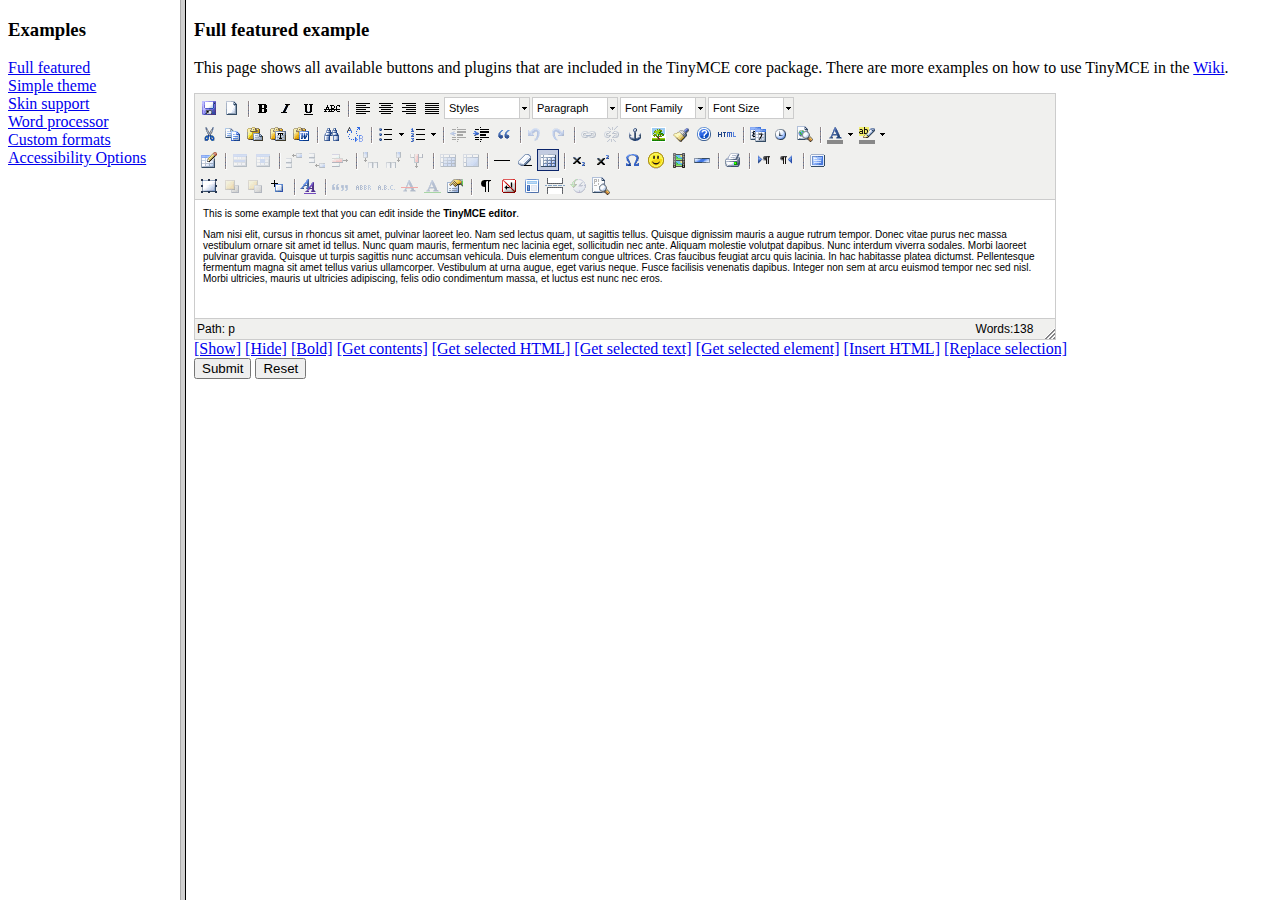
<file: myBlog/static/grappelli/tinymce/examples/index.html>
<!DOCTYPE HTML PUBLIC "-//W3C//DTD HTML 4.01 Frameset//EN" "http://www.w3.org/TR/html4/frameset.dtd">
<html>
<head>
	<title>TinyMCE examples</title>
</head>
<frameset cols="180,80%">
	<frame src="menu.html" name="menu" />
	<frame src="full.html" name="main" />
</frameset>
</html>
</file>
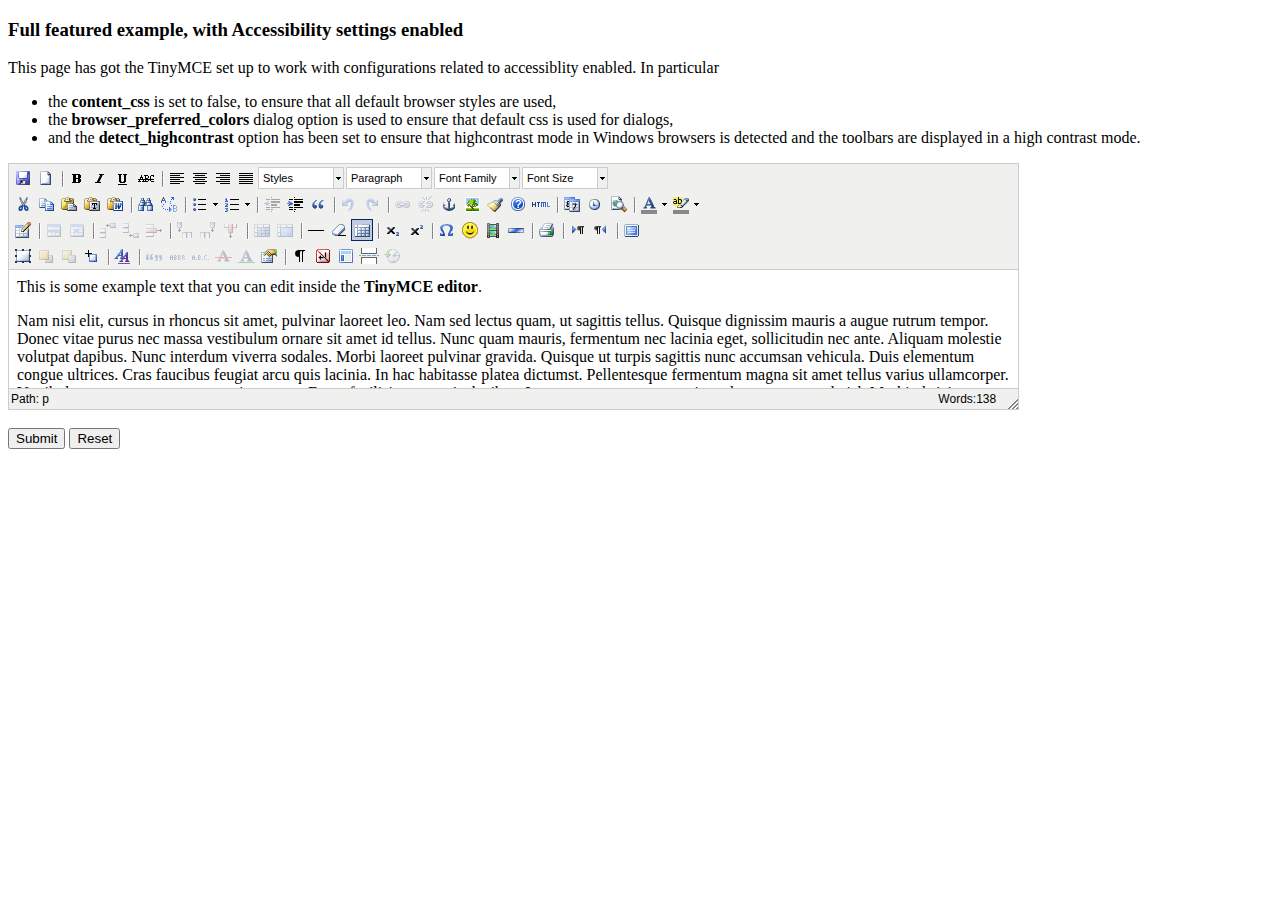
<file: myBlog/static/grappelli/tinymce/examples/accessibility.html>
<!DOCTYPE html PUBLIC "-//W3C//DTD XHTML 1.0 Strict//EN" "http://www.w3.org/TR/xhtml1/DTD/xhtml1-strict.dtd">
<html xmlns="http://www.w3.org/1999/xhtml">
<head>
<title>Full featured example</title>

<!-- TinyMCE -->
<script type="text/javascript" src="../jscripts/tiny_mce/tiny_mce.js"></script>
<script type="text/javascript">
	tinyMCE.init({
		// General options
		mode : "textareas",
		theme : "advanced",
		plugins : "pagebreak,style,layer,table,save,advhr,advimage,advlink,emotions,iespell,insertdatetime,preview,media,searchreplace,print,contextmenu,paste,directionality,fullscreen,noneditable,visualchars,nonbreaking,xhtmlxtras,template,wordcount,advlist,autosave",

		// Theme options
		theme_advanced_buttons1 : "save,newdocument,|,bold,italic,underline,strikethrough,|,justifyleft,justifycenter,justifyright,justifyfull,styleselect,formatselect,fontselect,fontsizeselect",
		theme_advanced_buttons2 : "cut,copy,paste,pastetext,pasteword,|,search,replace,|,bullist,numlist,|,outdent,indent,blockquote,|,undo,redo,|,link,unlink,anchor,image,cleanup,help,code,|,insertdate,inserttime,preview,|,forecolor,backcolor",
		theme_advanced_buttons3 : "tablecontrols,|,hr,removeformat,visualaid,|,sub,sup,|,charmap,emotions,iespell,media,advhr,|,print,|,ltr,rtl,|,fullscreen",
		theme_advanced_buttons4 : "insertlayer,moveforward,movebackward,absolute,|,styleprops,|,cite,abbr,acronym,del,ins,attribs,|,visualchars,nonbreaking,template,pagebreak,restoredraft",
		theme_advanced_toolbar_location : "top",
		theme_advanced_toolbar_align : "left",
		theme_advanced_statusbar_location : "bottom",
		theme_advanced_resizing : true,

		// Example content CSS (should be your site CSS)
		// using false to ensure that the default browser settings are used for best Accessibility
		// ACCESSIBILITY SETTINGS
		content_css : false,
		// Use browser preferred colors for dialogs.
		browser_preferred_colors : true,
		detect_highcontrast : true,

		// Drop lists for link/image/media/template dialogs
		template_external_list_url : "lists/template_list.js",
		external_link_list_url : "lists/link_list.js",
		external_image_list_url : "lists/image_list.js",
		media_external_list_url : "lists/media_list.js",

		// Style formats
		style_formats : [
			{title : 'Bold text', inline : 'b'},
			{title : 'Red text', inline : 'span', styles : {color : '#ff0000'}},
			{title : 'Red header', block : 'h1', styles : {color : '#ff0000'}},
			{title : 'Example 1', inline : 'span', classes : 'example1'},
			{title : 'Example 2', inline : 'span', classes : 'example2'},
			{title : 'Table styles'},
			{title : 'Table row 1', selector : 'tr', classes : 'tablerow1'}
		],

		// Replace values for the template plugin
		template_replace_values : {
			username : "Some User",
			staffid : "991234"
		}
	});
</script>
<!-- /TinyMCE -->

</head>
<body>

<form method="post" action="http://tinymce.moxiecode.com/dump.php?example=true">
	<div>
		<h3>Full featured example, with Accessibility settings enabled</h3>

		<p>
			This page has got the TinyMCE set up to work with configurations related to accessiblity enabled.
			In particular
			<ul>
			<li>the <strong>content_css</strong> is set to false, to ensure that all default browser styles are used, </li>
			<li>the <strong>browser_preferred_colors</strong> dialog option is used to ensure that default css is used for dialogs, </li>
			<li>and the <strong>detect_highcontrast</strong> option has been set to ensure that highcontrast mode in Windows browsers
			is detected and the toolbars are displayed in a high contrast mode.</li>
			</ul>
		</p>

		<!-- Gets replaced with TinyMCE, remember HTML in a textarea should be encoded -->
		<div>
			<textarea id="elm1" name="elm1" rows="15" cols="80" style="width: 80%">
				&lt;p&gt;
					This is some example text that you can edit inside the &lt;strong&gt;TinyMCE editor&lt;/strong&gt;.
				&lt;/p&gt;
				&lt;p&gt;
				Nam nisi elit, cursus in rhoncus sit amet, pulvinar laoreet leo. Nam sed lectus quam, ut sagittis tellus. Quisque dignissim mauris a augue rutrum tempor. Donec vitae purus nec massa vestibulum ornare sit amet id tellus. Nunc quam mauris, fermentum nec lacinia eget, sollicitudin nec ante. Aliquam molestie volutpat dapibus. Nunc interdum viverra sodales. Morbi laoreet pulvinar gravida. Quisque ut turpis sagittis nunc accumsan vehicula. Duis elementum congue ultrices. Cras faucibus feugiat arcu quis lacinia. In hac habitasse platea dictumst. Pellentesque fermentum magna sit amet tellus varius ullamcorper. Vestibulum at urna augue, eget varius neque. Fusce facilisis venenatis dapibus. Integer non sem at arcu euismod tempor nec sed nisl. Morbi ultricies, mauris ut ultricies adipiscing, felis odio condimentum massa, et luctus est nunc nec eros.
				&lt;/p&gt;
			</textarea>
		</div>

		<br />
		<input type="submit" name="save" value="Submit" />
		<input type="reset" name="reset" value="Reset" />
	</div>
</form>

<script type="text/javascript">
if (document.location.protocol == 'file:') {
	alert("The examples might not work properly on the local file system due to security settings in your browser. Please use a real webserver.");
}
</script>
</body>
</html>
</file>
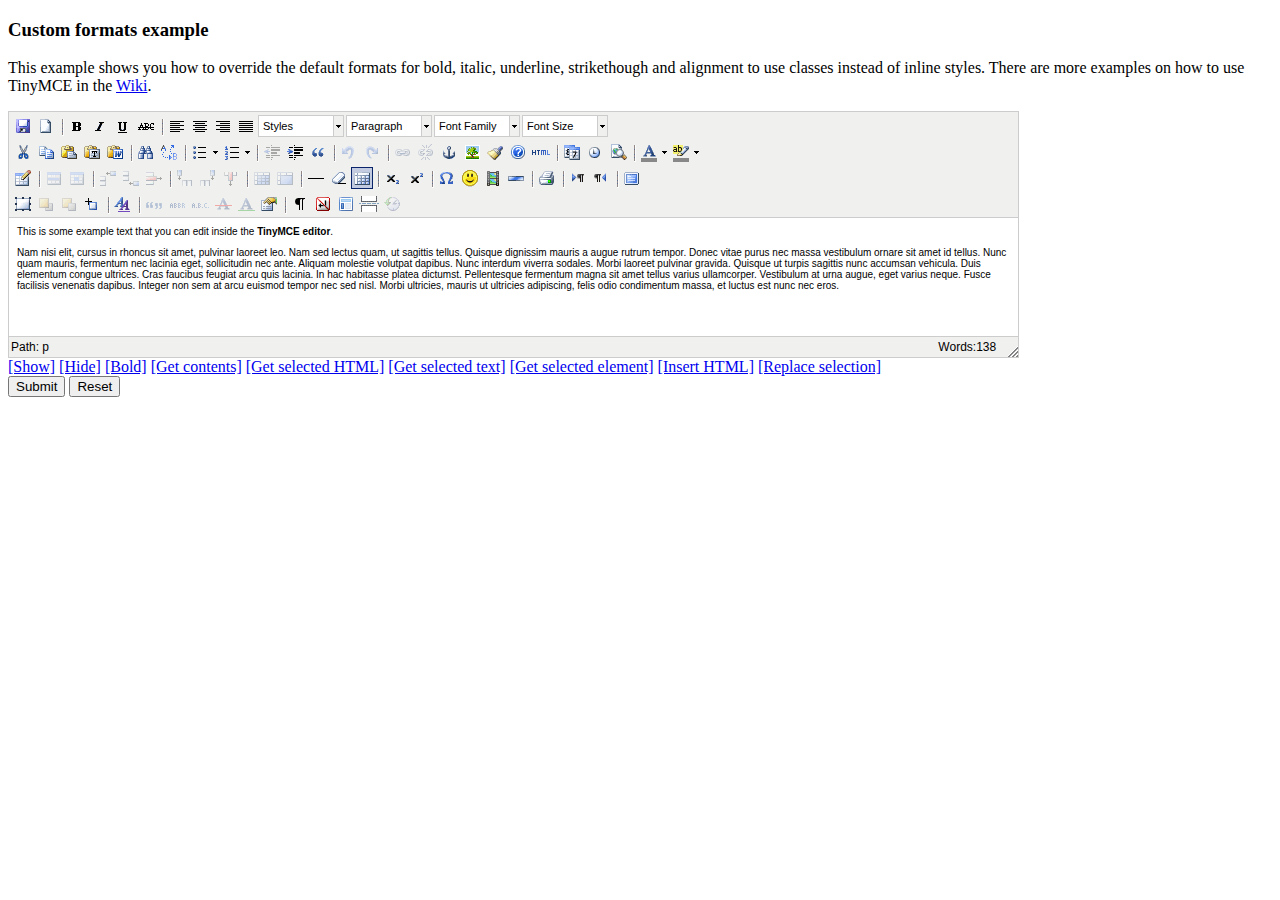
<file: myBlog/static/grappelli/tinymce/examples/custom_formats.html>
<!DOCTYPE html PUBLIC "-//W3C//DTD XHTML 1.0 Strict//EN" "http://www.w3.org/TR/xhtml1/DTD/xhtml1-strict.dtd">
<html xmlns="http://www.w3.org/1999/xhtml">
<head>
<title>Custom formats example</title>

<!-- TinyMCE -->
<script type="text/javascript" src="../jscripts/tiny_mce/tiny_mce.js"></script>
<script type="text/javascript">
	tinyMCE.init({
		// General options
		mode : "textareas",
		theme : "advanced",
		plugins : "autolink,lists,pagebreak,style,layer,table,save,advhr,advimage,advlink,emotions,iespell,inlinepopups,insertdatetime,preview,media,searchreplace,print,contextmenu,paste,directionality,fullscreen,noneditable,visualchars,nonbreaking,xhtmlxtras,template,wordcount,advlist,autosave",

		// Theme options
		theme_advanced_buttons1 : "save,newdocument,|,bold,italic,underline,strikethrough,|,justifyleft,justifycenter,justifyright,justifyfull,styleselect,formatselect,fontselect,fontsizeselect",
		theme_advanced_buttons2 : "cut,copy,paste,pastetext,pasteword,|,search,replace,|,bullist,numlist,|,outdent,indent,blockquote,|,undo,redo,|,link,unlink,anchor,image,cleanup,help,code,|,insertdate,inserttime,preview,|,forecolor,backcolor",
		theme_advanced_buttons3 : "tablecontrols,|,hr,removeformat,visualaid,|,sub,sup,|,charmap,emotions,iespell,media,advhr,|,print,|,ltr,rtl,|,fullscreen",
		theme_advanced_buttons4 : "insertlayer,moveforward,movebackward,absolute,|,styleprops,|,cite,abbr,acronym,del,ins,attribs,|,visualchars,nonbreaking,template,pagebreak,restoredraft",
		theme_advanced_toolbar_location : "top",
		theme_advanced_toolbar_align : "left",
		theme_advanced_statusbar_location : "bottom",
		theme_advanced_resizing : true,

		// Example content CSS (should be your site CSS)
		content_css : "css/content.css",

		// Drop lists for link/image/media/template dialogs
		template_external_list_url : "lists/template_list.js",
		external_link_list_url : "lists/link_list.js",
		external_image_list_url : "lists/image_list.js",
		media_external_list_url : "lists/media_list.js",

		// Style formats
		style_formats : [
			{title : 'Bold text', inline : 'b'},
			{title : 'Red text', inline : 'span', styles : {color : '#ff0000'}},
			{title : 'Red header', block : 'h1', styles : {color : '#ff0000'}},
			{title : 'Example 1', inline : 'span', classes : 'example1'},
			{title : 'Example 2', inline : 'span', classes : 'example2'},
			{title : 'Table styles'},
			{title : 'Table row 1', selector : 'tr', classes : 'tablerow1'}
		],

		formats : {
			alignleft : {selector : 'p,h1,h2,h3,h4,h5,h6,td,th,div,ul,ol,li,table,img', classes : 'left'},
			aligncenter : {selector : 'p,h1,h2,h3,h4,h5,h6,td,th,div,ul,ol,li,table,img', classes : 'center'},
			alignright : {selector : 'p,h1,h2,h3,h4,h5,h6,td,th,div,ul,ol,li,table,img', classes : 'right'},
			alignfull : {selector : 'p,h1,h2,h3,h4,h5,h6,td,th,div,ul,ol,li,table,img', classes : 'full'},
			bold : {inline : 'span', 'classes' : 'bold'},
			italic : {inline : 'span', 'classes' : 'italic'},
			underline : {inline : 'span', 'classes' : 'underline', exact : true},
			strikethrough : {inline : 'del'}
		},

		// Replace values for the template plugin
		template_replace_values : {
			username : "Some User",
			staffid : "991234"
		}
	});
</script>
<!-- /TinyMCE -->

</head>
<body>

<form method="post" action="http://tinymce.moxiecode.com/dump.php?example=true">
	<div>
		<h3>Custom formats example</h3>

		<p>
			This example shows you how to override the default formats for bold, italic, underline, strikethough and alignment to use classes instead of inline styles.
			There are more examples on how to use TinyMCE in the <a href="http://tinymce.moxiecode.com/examples/">Wiki</a>.
		</p>

		<!-- Gets replaced with TinyMCE, remember HTML in a textarea should be encoded -->
		<div>
			<textarea id="elm1" name="elm1" rows="15" cols="80" style="width: 80%">
				&lt;p&gt;
					This is some example text that you can edit inside the &lt;strong&gt;TinyMCE editor&lt;/strong&gt;.
				&lt;/p&gt;
				&lt;p&gt;
				Nam nisi elit, cursus in rhoncus sit amet, pulvinar laoreet leo. Nam sed lectus quam, ut sagittis tellus. Quisque dignissim mauris a augue rutrum tempor. Donec vitae purus nec massa vestibulum ornare sit amet id tellus. Nunc quam mauris, fermentum nec lacinia eget, sollicitudin nec ante. Aliquam molestie volutpat dapibus. Nunc interdum viverra sodales. Morbi laoreet pulvinar gravida. Quisque ut turpis sagittis nunc accumsan vehicula. Duis elementum congue ultrices. Cras faucibus feugiat arcu quis lacinia. In hac habitasse platea dictumst. Pellentesque fermentum magna sit amet tellus varius ullamcorper. Vestibulum at urna augue, eget varius neque. Fusce facilisis venenatis dapibus. Integer non sem at arcu euismod tempor nec sed nisl. Morbi ultricies, mauris ut ultricies adipiscing, felis odio condimentum massa, et luctus est nunc nec eros.
				&lt;/p&gt;
			</textarea>
		</div>

		<!-- Some integration calls -->
		<a href="javascript:;" onmousedown="tinyMCE.get('elm1').show();">[Show]</a>
		<a href="javascript:;" onmousedown="tinyMCE.get('elm1').hide();">[Hide]</a>
		<a href="javascript:;" onmousedown="tinyMCE.get('elm1').execCommand('Bold');">[Bold]</a>
		<a href="javascript:;" onmousedown="alert(tinyMCE.get('elm1').getContent());">[Get contents]</a>
		<a href="javascript:;" onmousedown="alert(tinyMCE.get('elm1').selection.getContent());">[Get selected HTML]</a>
		<a href="javascript:;" onmousedown="alert(tinyMCE.get('elm1').selection.getContent({format : 'text'}));">[Get selected text]</a>
		<a href="javascript:;" onmousedown="alert(tinyMCE.get('elm1').selection.getNode().nodeName);">[Get selected element]</a>
		<a href="javascript:;" onmousedown="tinyMCE.execCommand('mceInsertContent',false,'<b>Hello world!!</b>');">[Insert HTML]</a>
		<a href="javascript:;" onmousedown="tinyMCE.execCommand('mceReplaceContent',false,'<b>{$selection}</b>');">[Replace selection]</a>

		<br />
		<input type="submit" name="save" value="Submit" />
		<input type="reset" name="reset" value="Reset" />
	</div>
</form>
<script type="text/javascript">
if (document.location.protocol == 'file:') {
	alert("The examples might not work properly on the local file system due to security settings in your browser. Please use a real webserver.");
}
</script>
</body>
</html>
</file>
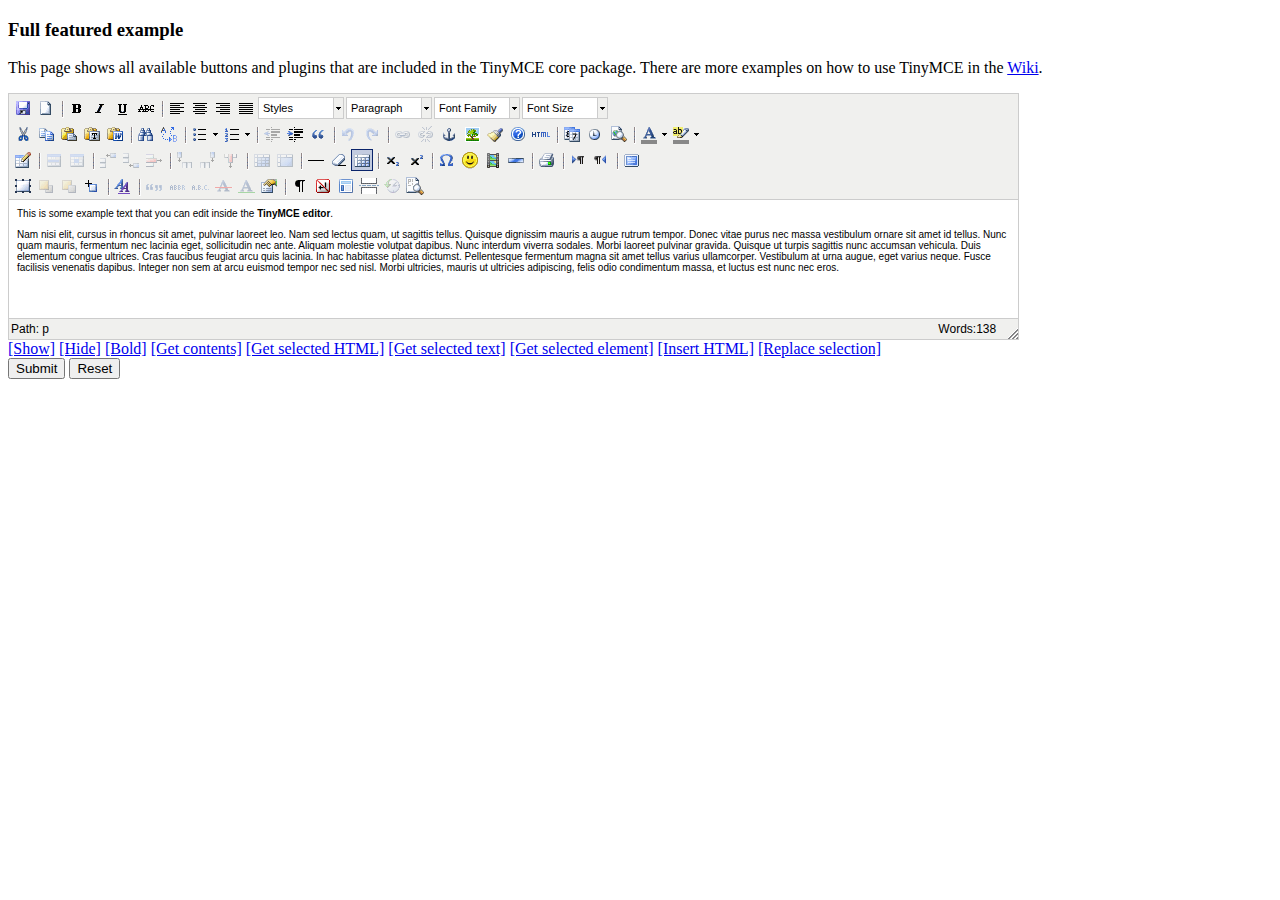
<file: myBlog/static/grappelli/tinymce/examples/full.html>
<!DOCTYPE html PUBLIC "-//W3C//DTD XHTML 1.0 Strict//EN" "http://www.w3.org/TR/xhtml1/DTD/xhtml1-strict.dtd">
<html xmlns="http://www.w3.org/1999/xhtml">
<head>
<title>Full featured example</title>
<meta http-equiv="X-UA-Compatible" content="IE=edge" />
<!-- TinyMCE -->
<script type="text/javascript" src="../jscripts/tiny_mce/tiny_mce.js"></script>
<script type="text/javascript">
	tinyMCE.init({
		// General options
		mode : "textareas",
		theme : "advanced",
		plugins : "autolink,lists,pagebreak,style,layer,table,save,advhr,advimage,advlink,emotions,iespell,inlinepopups,insertdatetime,preview,media,searchreplace,print,contextmenu,paste,directionality,fullscreen,noneditable,visualchars,nonbreaking,xhtmlxtras,template,wordcount,advlist,autosave,visualblocks",

		// Theme options
		theme_advanced_buttons1 : "save,newdocument,|,bold,italic,underline,strikethrough,|,justifyleft,justifycenter,justifyright,justifyfull,styleselect,formatselect,fontselect,fontsizeselect",
		theme_advanced_buttons2 : "cut,copy,paste,pastetext,pasteword,|,search,replace,|,bullist,numlist,|,outdent,indent,blockquote,|,undo,redo,|,link,unlink,anchor,image,cleanup,help,code,|,insertdate,inserttime,preview,|,forecolor,backcolor",
		theme_advanced_buttons3 : "tablecontrols,|,hr,removeformat,visualaid,|,sub,sup,|,charmap,emotions,iespell,media,advhr,|,print,|,ltr,rtl,|,fullscreen",
		theme_advanced_buttons4 : "insertlayer,moveforward,movebackward,absolute,|,styleprops,|,cite,abbr,acronym,del,ins,attribs,|,visualchars,nonbreaking,template,pagebreak,restoredraft,visualblocks",
		theme_advanced_toolbar_location : "top",
		theme_advanced_toolbar_align : "left",
		theme_advanced_statusbar_location : "bottom",
		theme_advanced_resizing : true,

		// Example content CSS (should be your site CSS)
		content_css : "css/content.css",

		// Drop lists for link/image/media/template dialogs
		template_external_list_url : "lists/template_list.js",
		external_link_list_url : "lists/link_list.js",
		external_image_list_url : "lists/image_list.js",
		media_external_list_url : "lists/media_list.js",

		// Style formats
		style_formats : [
			{title : 'Bold text', inline : 'b'},
			{title : 'Red text', inline : 'span', styles : {color : '#ff0000'}},
			{title : 'Red header', block : 'h1', styles : {color : '#ff0000'}},
			{title : 'Example 1', inline : 'span', classes : 'example1'},
			{title : 'Example 2', inline : 'span', classes : 'example2'},
			{title : 'Table styles'},
			{title : 'Table row 1', selector : 'tr', classes : 'tablerow1'}
		],

		// Replace values for the template plugin
		template_replace_values : {
			username : "Some User",
			staffid : "991234"
		}
	});
</script>
<!-- /TinyMCE -->

</head>
<body role="application">

<form method="post" action="http://tinymce.moxiecode.com/dump.php?example=true">
	<div>
		<h3>Full featured example</h3>

		<p>
			This page shows all available buttons and plugins that are included in the TinyMCE core package.
			There are more examples on how to use TinyMCE in the <a href="http://tinymce.moxiecode.com/examples/">Wiki</a>.
		</p>

		<!-- Gets replaced with TinyMCE, remember HTML in a textarea should be encoded -->
		<div>
			<textarea id="elm1" name="elm1" rows="15" cols="80" style="width: 80%">
				&lt;p&gt;
					This is some example text that you can edit inside the &lt;strong&gt;TinyMCE editor&lt;/strong&gt;.
				&lt;/p&gt;
				&lt;p&gt;
				Nam nisi elit, cursus in rhoncus sit amet, pulvinar laoreet leo. Nam sed lectus quam, ut sagittis tellus. Quisque dignissim mauris a augue rutrum tempor. Donec vitae purus nec massa vestibulum ornare sit amet id tellus. Nunc quam mauris, fermentum nec lacinia eget, sollicitudin nec ante. Aliquam molestie volutpat dapibus. Nunc interdum viverra sodales. Morbi laoreet pulvinar gravida. Quisque ut turpis sagittis nunc accumsan vehicula. Duis elementum congue ultrices. Cras faucibus feugiat arcu quis lacinia. In hac habitasse platea dictumst. Pellentesque fermentum magna sit amet tellus varius ullamcorper. Vestibulum at urna augue, eget varius neque. Fusce facilisis venenatis dapibus. Integer non sem at arcu euismod tempor nec sed nisl. Morbi ultricies, mauris ut ultricies adipiscing, felis odio condimentum massa, et luctus est nunc nec eros.
				&lt;/p&gt;
			</textarea>
		</div>

		<!-- Some integration calls -->
		<a href="javascript:;" onclick="tinyMCE.get('elm1').show();return false;">[Show]</a>
		<a href="javascript:;" onclick="tinyMCE.get('elm1').hide();return false;">[Hide]</a>
		<a href="javascript:;" onclick="tinyMCE.get('elm1').execCommand('Bold');return false;">[Bold]</a>
		<a href="javascript:;" onclick="alert(tinyMCE.get('elm1').getContent());return false;">[Get contents]</a>
		<a href="javascript:;" onclick="alert(tinyMCE.get('elm1').selection.getContent());return false;">[Get selected HTML]</a>
		<a href="javascript:;" onclick="alert(tinyMCE.get('elm1').selection.getContent({format : 'text'}));return false;">[Get selected text]</a>
		<a href="javascript:;" onclick="alert(tinyMCE.get('elm1').selection.getNode().nodeName);return false;">[Get selected element]</a>
		<a href="javascript:;" onclick="tinyMCE.execCommand('mceInsertContent',false,'<b>Hello world!!</b>');return false;">[Insert HTML]</a>
		<a href="javascript:;" onclick="tinyMCE.execCommand('mceReplaceContent',false,'<b>{$selection}</b>');return false;">[Replace selection]</a>

		<br />
		<input type="submit" name="save" value="Submit" />
		<input type="reset" name="reset" value="Reset" />
	</div>
</form>

<script type="text/javascript">
if (document.location.protocol == 'file:') {
	alert("The examples might not work properly on the local file system due to security settings in your browser. Please use a real webserver.");
}
</script>
</body>
</html>
</file>
